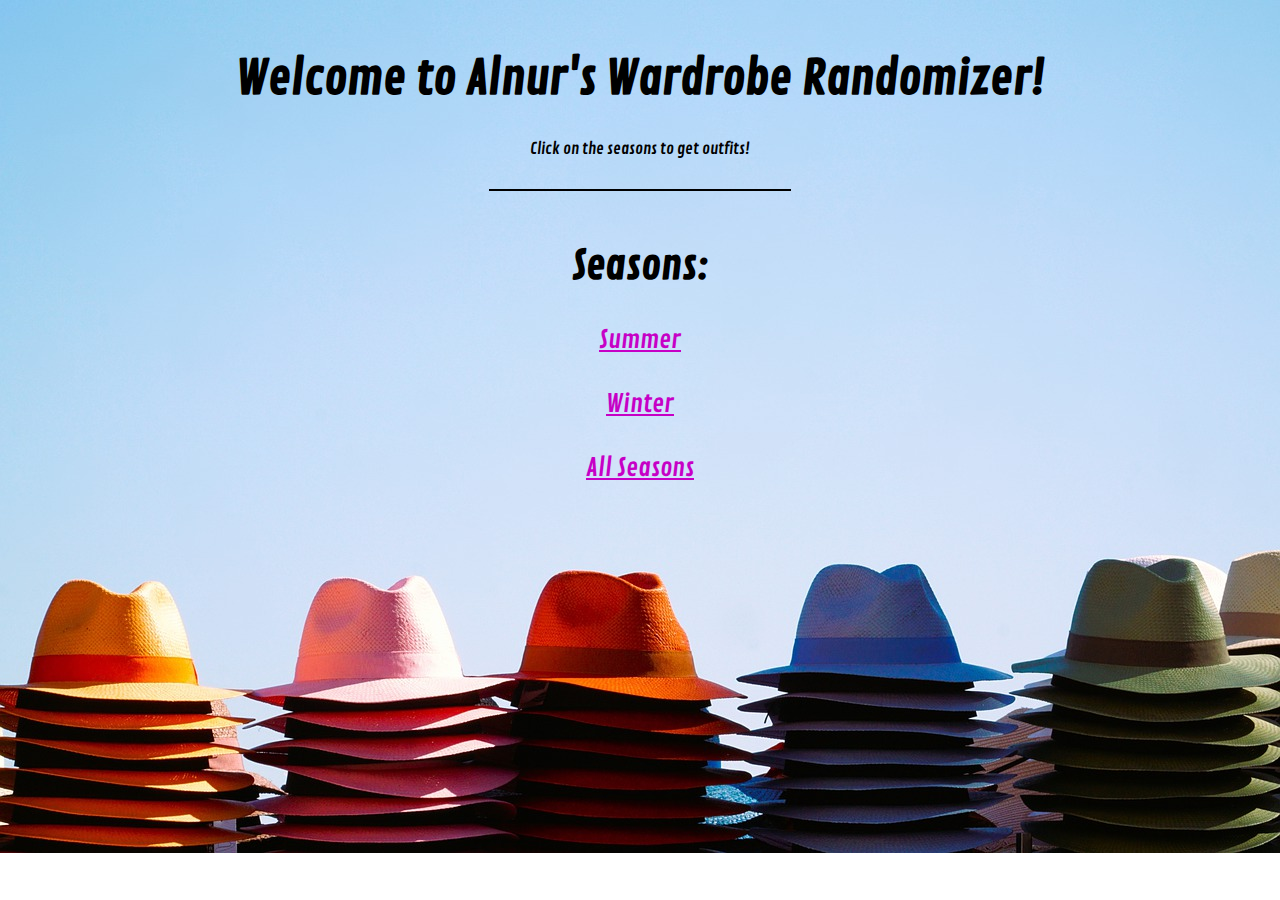
<file: index.html>
<!DOCTYPE html>
<html>
    <head> 
        <meta name="description" content="Website to help Alnur pick clothes">
        <meta name="author" content="Celmeci2016">
        <meta name="viewport" content="width=device-width, initial-scale=1.0">
        <meta charset="utf-8">
        <link type="text/css" rel="stylesheet" href="styles.css" /> 
        <link rel="icon" type="image/x-icon" href="/assets/Favicon.png">
        <style>
            @import url('https://fonts.googleapis.com/css2?family=Contrail+One&display=swap');
        </style>
  
         <title>Alnur's Wardrobe Randomizer</title>
     </head> 
     <body> 
        <h1>Welcome to Alnur's Wardrobe Randomizer!</h1>
        <p class="ps">Click on the seasons to get outfits!</p>
        <hr> 
        <h2>Seasons:</h2>
        <div class="a">
            <a href="/seasons/summer/summer.html" target="_blank">Summer</a>
            <br><br><a href="/seasons/winter/winter.html" target="_blank">Winter</a>
            <br><br><a href="/seasons/all-seasons/all-season.html" target="_blank">All Seasons</a>
        </div> 
     </body>
</html>
</file>
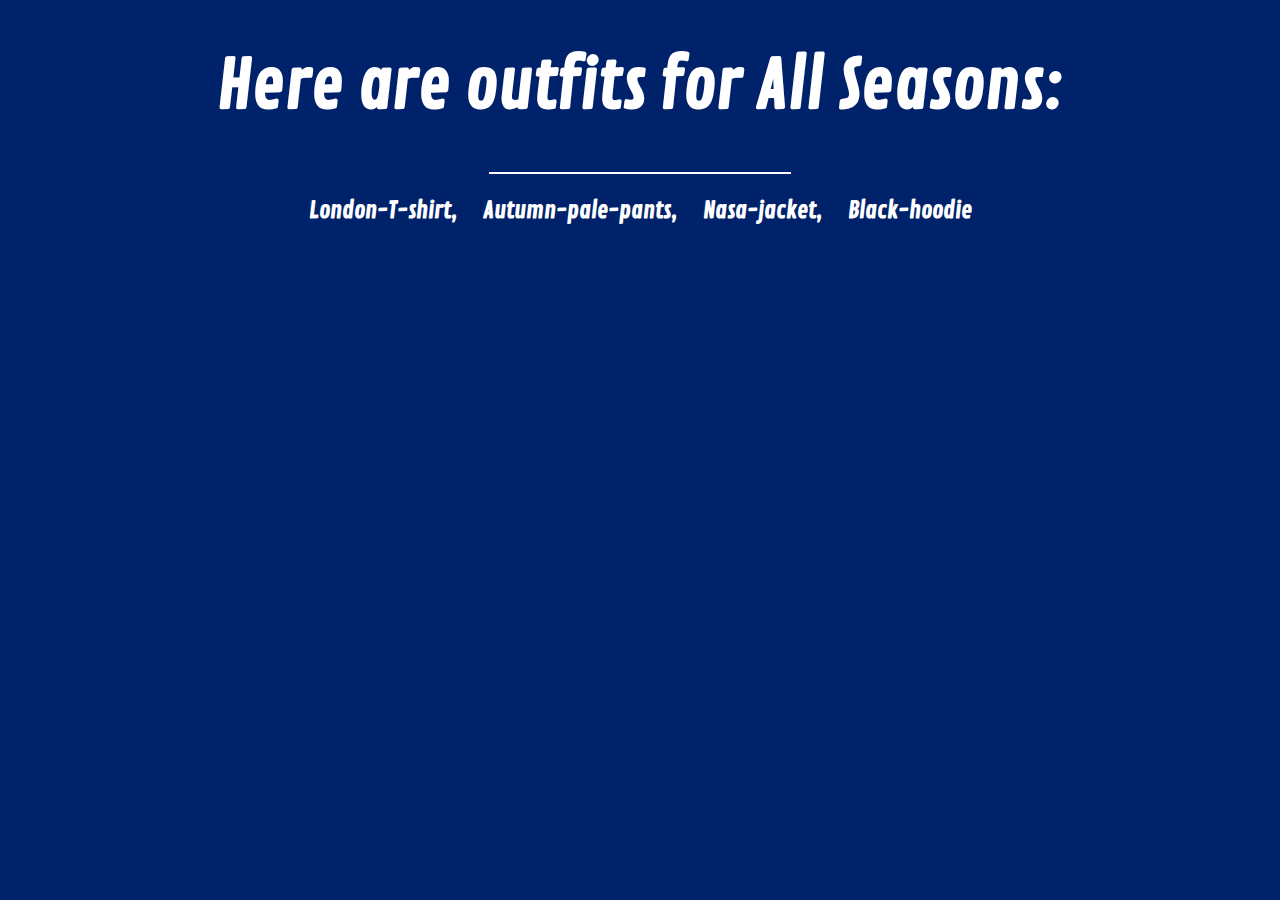
<file: seasons/all-seasons/all-season.html>
<!DOCTYPE html>
<html>
    <head>
        <meta name="description" content="Website to help Alnur pick clothes">
        <meta name="author" content="Celmeci2016">
        <meta name="viewport" content="width=device-width, initial-scale=1, shrink-to-fit=no">
        <meta charset="utf-8">
        <link type="text/css" rel="stylesheet" href="/seasons/all-seasons/all-season.css" /> 
        <link rel="icon" type="image/x-icon" href="/assets/Favicon.png">  
        <style>
            @import url('https://fonts.googleapis.com/css2?family=Contrail+One&display=swap');
        </style>
  
         <title>All Seasons - Alnur's Wardrobe Randomizer</title>
    </head>
    <body>
        <h1>Here are outfits for All Seasons:</h1>
        <hr> 
        <p id='arr1'></p>
        <script src="/seasons/all-seasons/all-season.js"></script>
    </body>
</html>
</file>
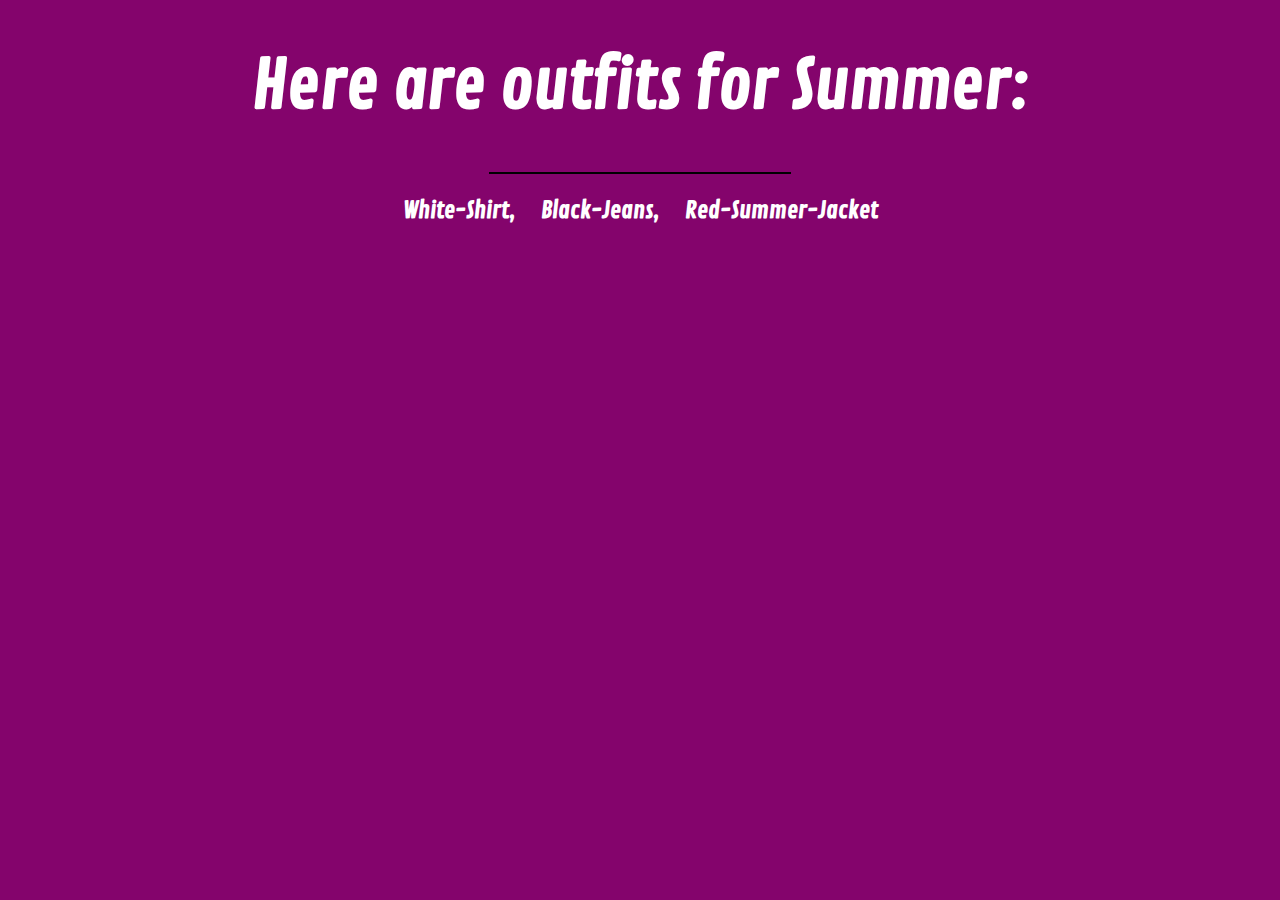
<file: seasons/summer/summer.html>
<!DOCTYPE html>
<html>
    <head>
        <meta name="description" content="Website to help Alnur pick clothes">
        <meta name="author" content="Celmeci2016">
        <meta name="viewport" content="width=device-width, initial-scale=1.0">
        <meta charset="utf-8">
        <link type="text/css" rel="stylesheet" href="/seasons/summer/summer.css" /> 
        <link rel="icon" type="image/x-icon" href="/assets/Favicon.png">  
        <style>
            @import url('https://fonts.googleapis.com/css2?family=Contrail+One&display=swap');
        </style>
  
         <title>Summer - Alnur's Wardrobe Randomizer</title>
    </head>
    <body>
        <h1>Here are outfits for Summer:</h1>
        <hr> 
        <p id='arr1'></p>
        <p id='arr2'></p>
        <script src="/seasons/summer/summer.js"></script>
        <script src="/seasons/summer/jacket.js"></script>
    </body>
</html>
</file>
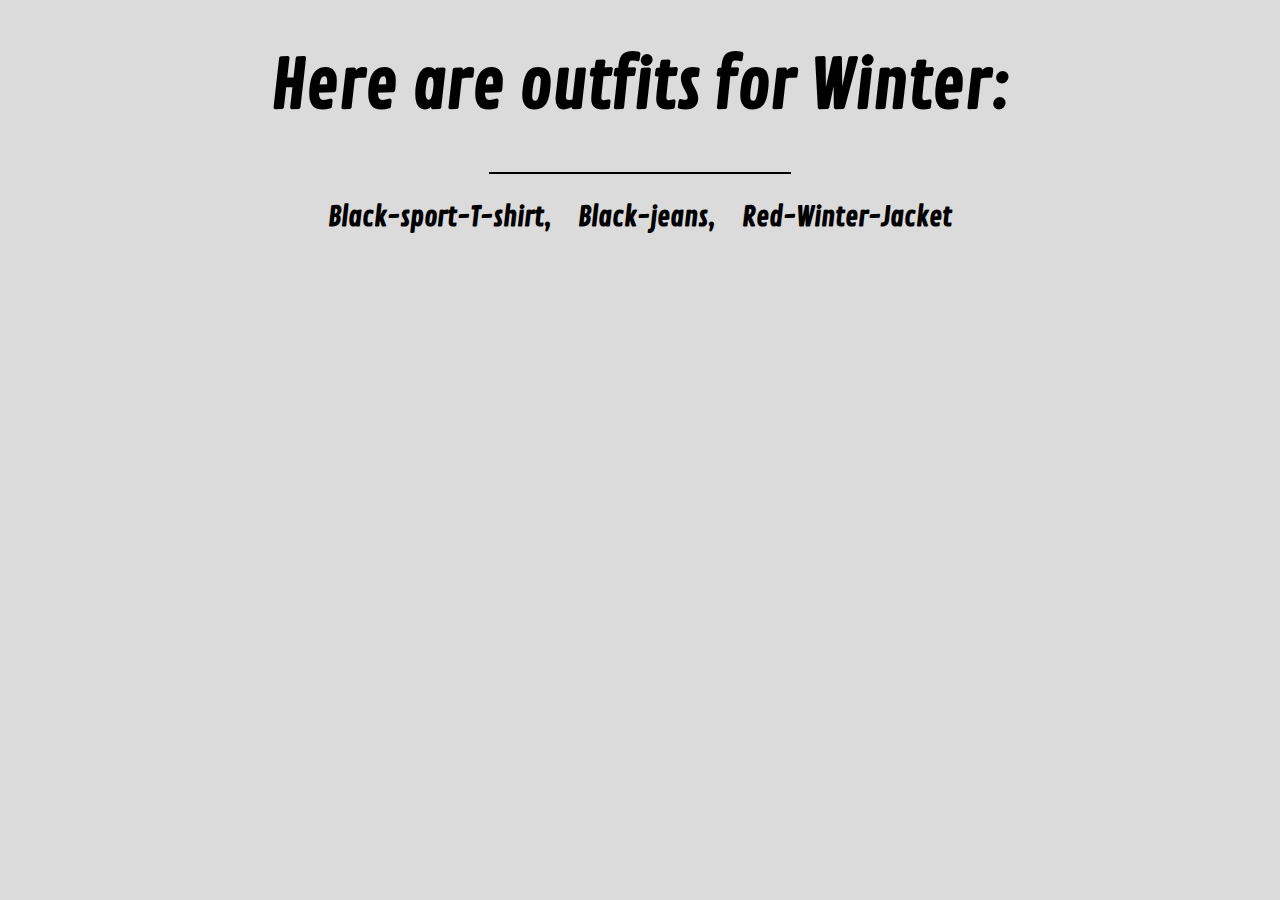
<file: seasons/winter/winter.html>
<!DOCTYPE html>
<html>
    <head>
        <meta name="description" content="Website to help Alnur pick clothes">
        <meta name="author" content="Celmeci2016">
        <meta name="viewport" content="width=device-width, initial-scale=1, shrink-to-fit=no">
        <meta charset="utf-8">
        <link type="text/css" rel="stylesheet" href="/seasons/winter/winter.css" /> 
        <link rel="icon" type="image/x-icon" href="/assets/Favicon.png">  
        <style>
            @import url('https://fonts.googleapis.com/css2?family=Contrail+One&display=swap');
        </style>
  
         <title>Winter - Alnur's Wardrobe Randomizer</title>
    </head>
    <body>
        <h1>Here are outfits for Winter:</h1>
        <hr> 
        <p id='arr1'></p>
        <script src="winter.js"></script>
    </body>
</html>
</file>
<file: styles.css>
body {
    background-image: url(/assets/background.jpg);
    background-repeat: no-repeat;
    background-size: cover;
    font-family: 'Contrail One', cursive;
}

h1 {
    text-align: center;
    margin-top: 50px;
    font-weight: 900;
    font-size: 35pt;
}

.ps {
    text-align: center;
    font-weight: 500;
}

hr {
    border: 1px solid rgb(0, 0, 0);
    width: 300px;
    margin-top: 30px;
}

h2 {
    text-align: center;
    margin-top: 50px;
    font-size: 30pt;
}

.a {
    text-align: center;
    font-size: 19pt;
}

a:link {
    color: rgb(198, 0, 198);
   
  }
  
  a:visited {
    color: rgb(198, 0, 198);
  }
</file>
<file: seasons/all-seasons/all-season.css>
body {
    background-color: rgb(0, 34, 107);
    text-align: center;
    color: rgb(255, 255, 255);
    font-family: 'Contrail One', cursive;
}

h1 {
    font-size: 50pt;
}

hr {
    width: 300px;
    border: 1px solid rgb(254, 252, 252);
}

#arr1 {
    font-weight: 900;
    font-size: 17pt;
    word-spacing:20px;
}
</file>
<file: seasons/summer/summer.css>
body {
    background-color: rgb(132, 4, 108);
    background-repeat: no-repeat;
    background-size: cover;
    text-align: center;
    color: rgb(255, 255, 255);
    font-family: 'Contrail One', cursive;
}

h1 {
    font-size: 50pt;
}

#arr1 {
    font-weight: 900;
    font-size: 17pt;
    word-spacing: 20px;
}

hr {
    width: 300px;
    border: 1px solid rgb(0, 0, 0);
}
</file>
<file: seasons/winter/winter.css>
body {
    background-color: rgb(219, 219, 219);
    background-repeat: no-repeat;
    background-size: cover;
    text-align: center;
    color: rgb(0, 0, 0);
    font-family: 'Contrail One', cursive;
}

h1 {
    font-size: 50pt;
}

#arr1 {
    font-weight: 900;
    font-size: 20pt;
   word-spacing:20px;
}

hr {
    width: 300px;
    border: 1px solid rgb(0, 0, 0);
}
</file>
